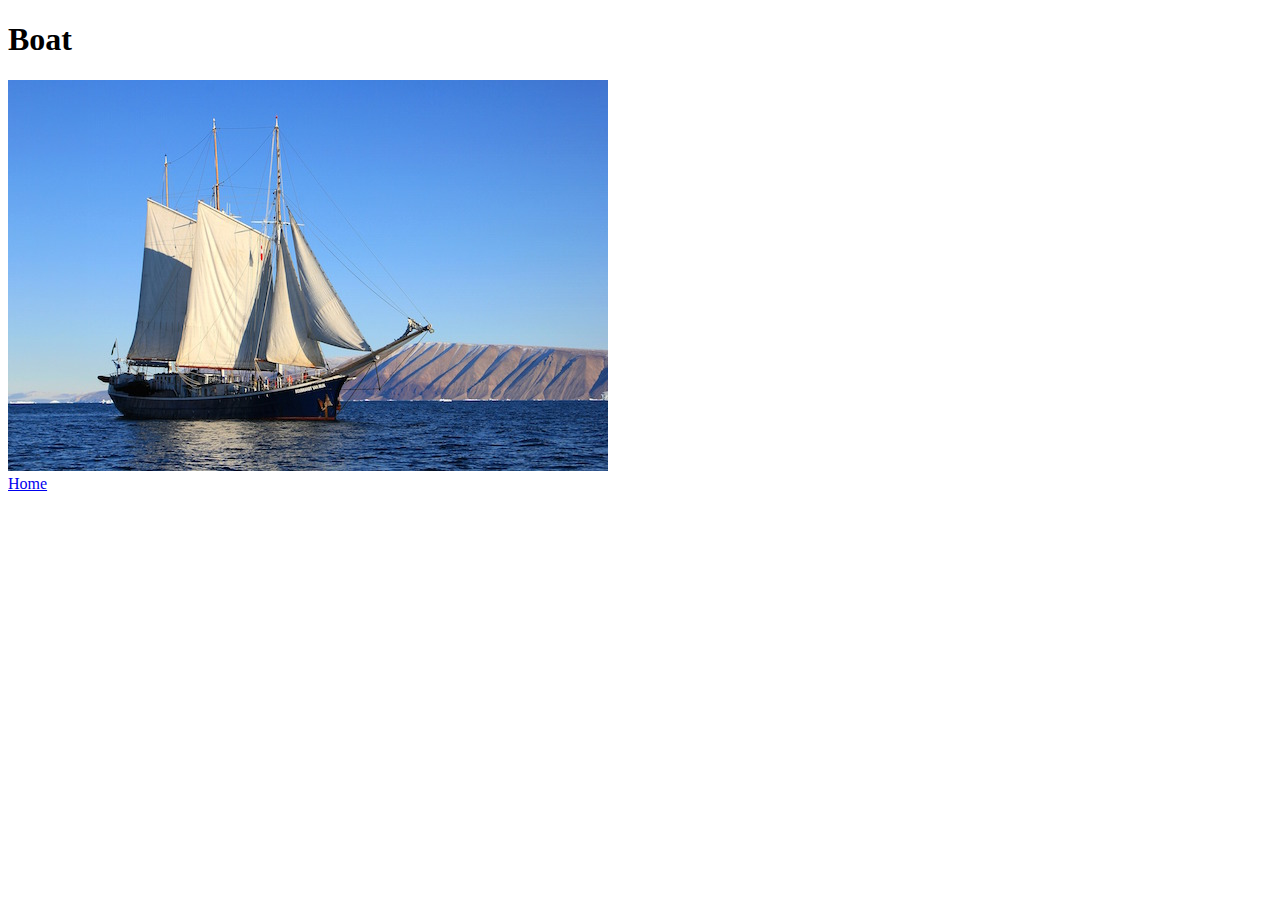
<file: boat.html>
<!DOCTYPE html>
<html>
    <head>

    </head>
    <body>
        <h1>Boat</h1>
        <img src="images/boat.jpg" />
        <br/>
        <a href="index.html">Home</a>
    </body>
</html>
</file>
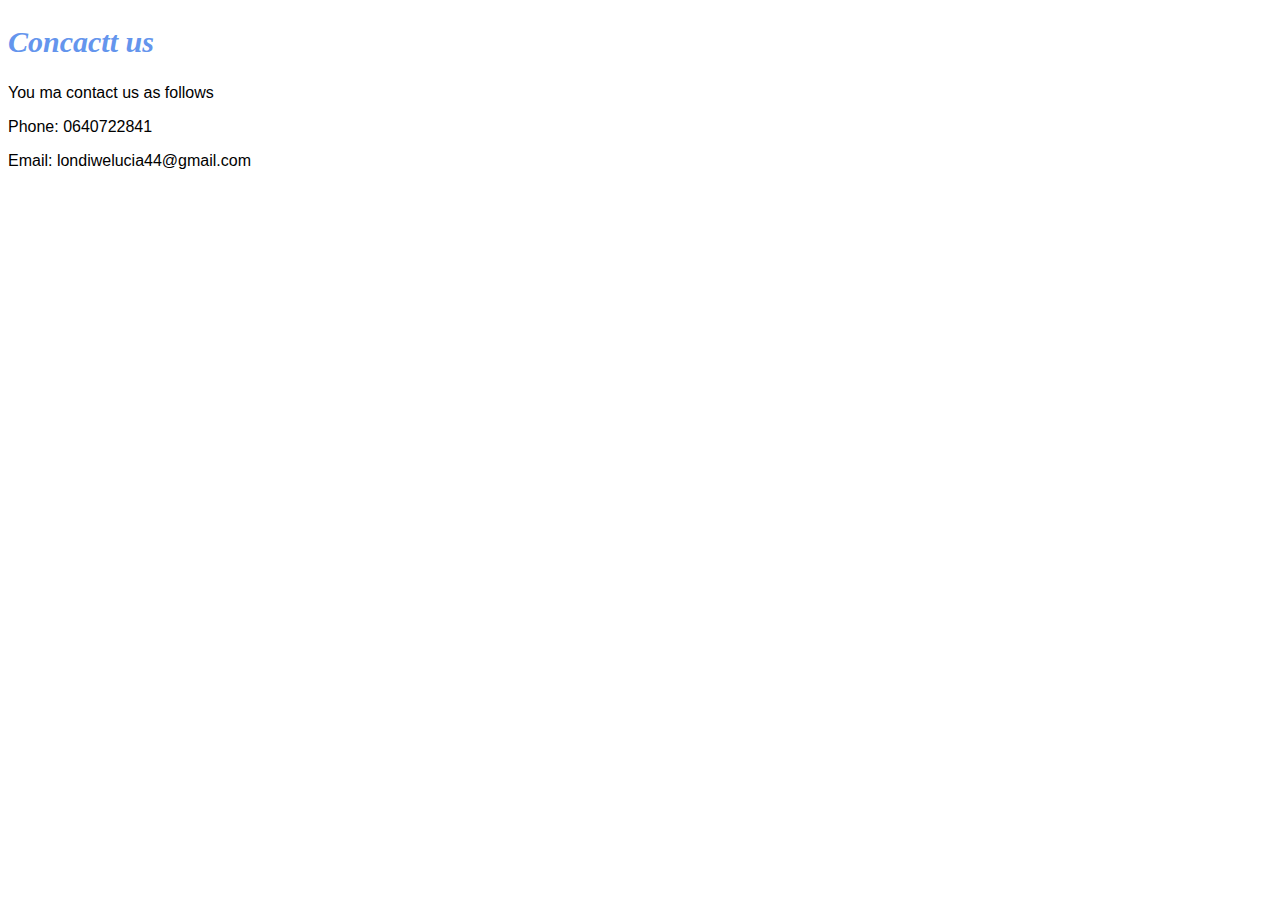
<file: contact.html>
<!DOCTYPE html>
<html>
     <head>
         <link rel="stylesheet" href="style.css">
    
   </head>
   <body>
       <h2>Concactt us</h2>
       <p>You ma contact us as follows</p>
       <p>Phone: 0640722841</p>
       <p>Email: londiwelucia44@gmail.com</p>
       
    
    </body>
</html>
</file>
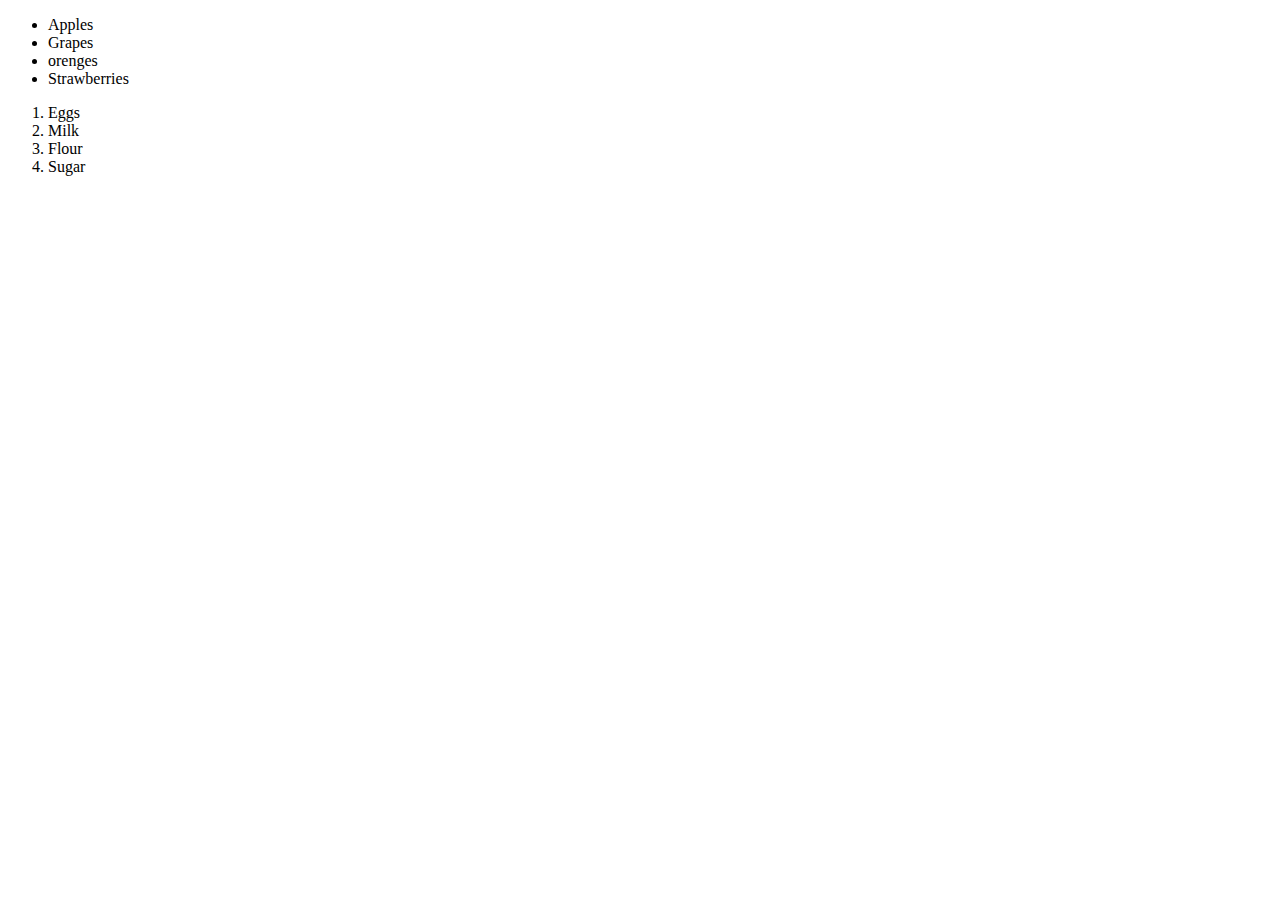
<file: list.html>
<!DOCTYPE html>
<html>
    <head>
        <link rel="stylesheet" href="style.css" >
    </head>
    <body>
        <ul>
            <li>Apples</li>
            <li>Grapes</li>
            <li>orenges</li>
            <li>Strawberries</li>
       </ul>

        <ol>
            <li>Eggs</li>
            <li>Milk</li>
            <li>Flour</li>
            <li>Sugar</li>
        </ol>
    </body>
</html>
</file>
<file: style.css>
.gallery img{
    width: 100%;
}

h2{
    font-family: impact fantasy;
    text-emphasis: center;
    font-size: 30px;
    color: cornflowerblue;
    font-style: italic;
}

h4{
    font-family: impact fantasy;
    font-size: 20px;
    font-style: italic;
    color: cornflowerblue;
}

p{
    font-family: Helvetica, sans-serif;
}

#menu{
    width: 100%;
    height: 40px;
    background-color: cornflowerblue;
    padding-top: 12px;
}

#menu a{
    color: #ffffff;
    font-family: Helvetica, sans-serif;
    font-size: 18px;
    text-decoration: none;
    font-weight: 800;
    padding-left: 20px;
    padding-right: 20px;
}
#menu a:hover{
    color: #5077bd;
}
</file>
